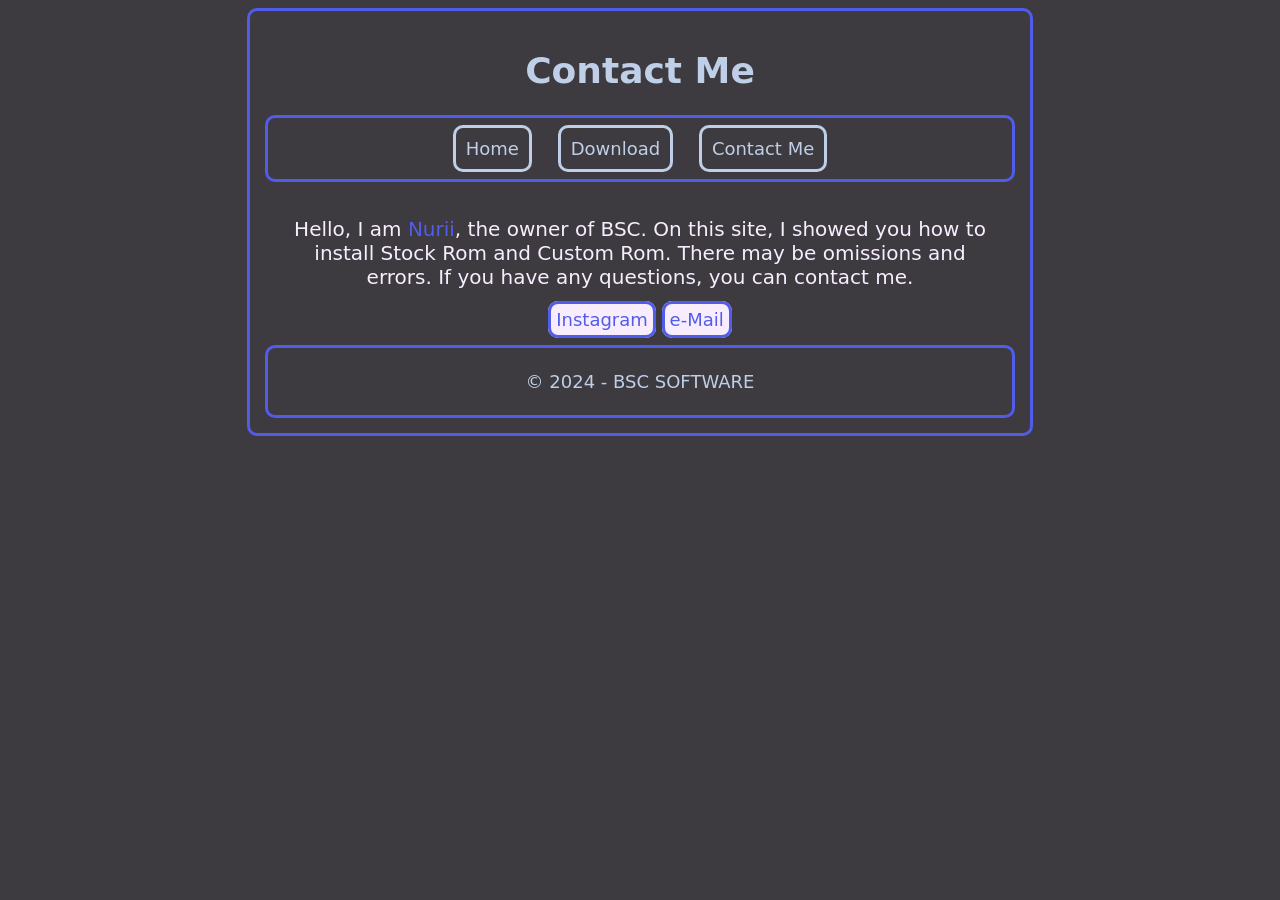
<file: contact.html>
<!doctype html>
<html><!-- InstanceBegin template="/Templates/template.dwt" codeOutsideHTMLIsLocked="false" -->
<head>
<meta charset="utf-8">
<!-- InstanceBeginEditable name="doctitle" -->
<title>Contact Me</title>
<!-- InstanceEndEditable -->
<link href="style/style.css" rel="stylesheet" type="text/css">
<!-- InstanceBeginEditable name="head" -->
<!-- InstanceEndEditable -->
</head>

<body>
    <div class="body">
        <header>
        <!-- InstanceBeginEditable name="header" -->
            <h1>Contact Me</h1>
        <!-- InstanceEndEditable -->
        </header>
        <nav>
            <a href="https://nuriibyrm.github.io/rom/">Home</a>
            <a href="download.html">Download</a>
            <a href="contact.html">Contact Me</a>
        </nav>
        <main>
        <!-- InstanceBeginEditable name="Main" -->
            <p>Hello, I am <span>Nurii</span>, the owner of BSC. On this site, I showed you how to install Stock Rom and Custom Rom. There may be omissions and errors. If you have any questions, you can contact me.</p>
            <a class="download" href="https://www.instagram.com/nuriibyrmm/?igshid=YmMyMTA2M2Y%3D" target="_blank">Instagram</a>
            <a class="download" href="mailto:nuriibyrm@gmail.com">e-Mail</a>
        <!-- InstanceEndEditable -->
        </main>
        <footer>
            <a href="https://nuriibyrm.github.io/page/" target="_blank"><p>&copy; 2024 - BSC SOFTWARE</p></a>
        </footer>
    </div>
</body>
<!-- InstanceEnd --></html>
</file>
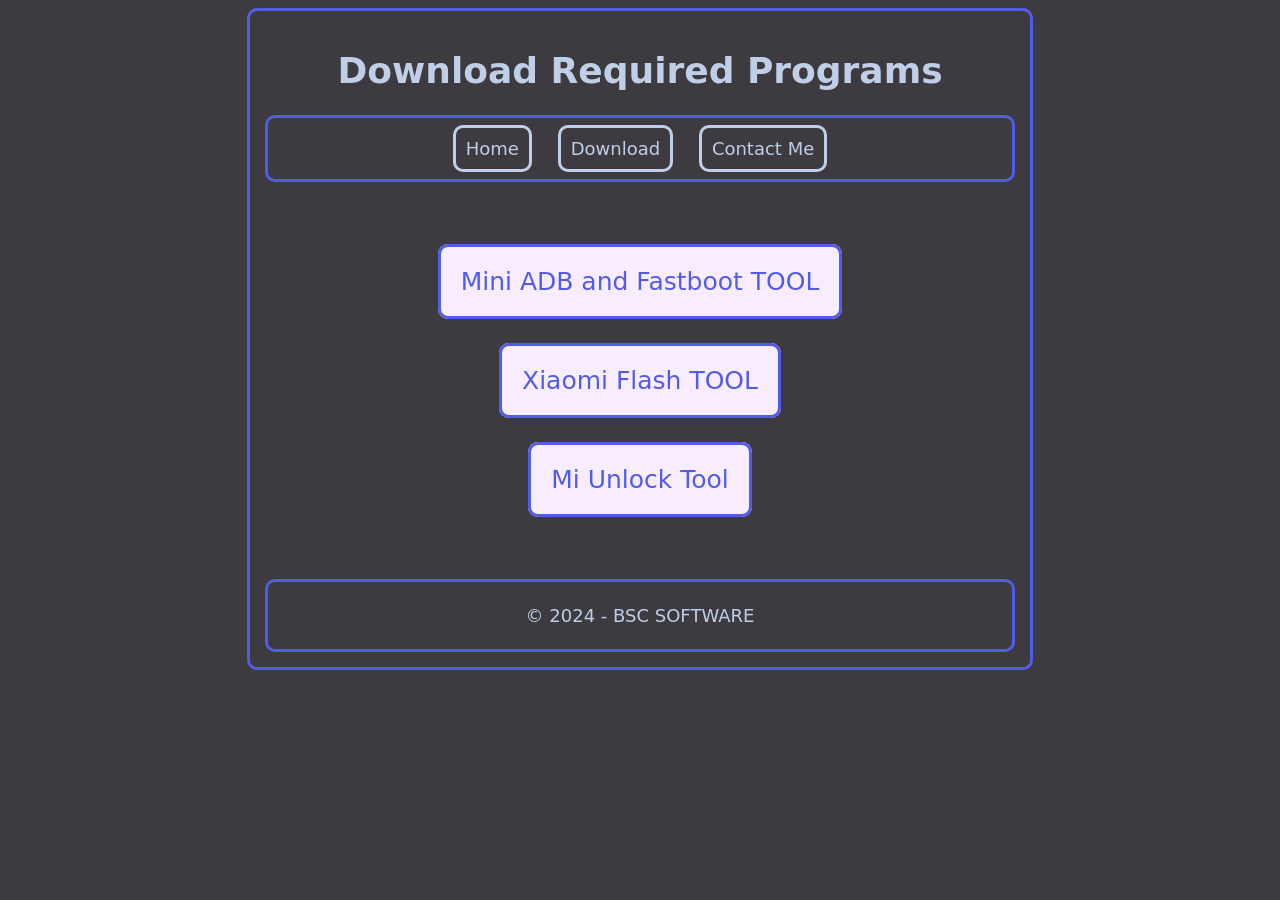
<file: download.html>
<!doctype html>
<html><!-- InstanceBegin template="/Templates/template.dwt" codeOutsideHTMLIsLocked="false" -->
<head>
<meta charset="utf-8">
<!-- InstanceBeginEditable name="doctitle" -->
<title>Download</title>
<!-- InstanceEndEditable -->
<link href="style/style.css" rel="stylesheet" type="text/css">
<!-- InstanceBeginEditable name="head" -->
<!-- InstanceEndEditable -->
</head>

<body>
    <div class="body">
        <header>
        <!-- InstanceBeginEditable name="header" -->
            <h1>Download Required Programs</h1>
        <!-- InstanceEndEditable -->
        </header>
        <nav>
            <a href="https://nuriibyrm.github.io/rom/">Home</a>
            <a href="download.html">Download</a>
            <a href="contact.html">Contact Me</a>
        </nav>
        <main>
        <!-- InstanceBeginEditable name="Main" -->
            <p class="bosluk"><a class="link" href="https://androidmtk.com/download-minimal-adb-and-fastboot-tool" target="_blank">Mini ADB and Fastboot TOOL</a></p>
	        <p class="bosluk"><a class="link" href="https://www.xiaomiflash.com/download/" target="_blank">Xiaomi Flash TOOL</a></p>
	        <p class="bosluk"><a class="link" href="https://en.miui.com/unlock/download_en.html" target="_blank">Mi Unlock Tool</a></p>
        <!-- InstanceEndEditable -->
        </main>
        <footer>
            <a href="https://nuriibyrm.github.io/page/" target="_blank"><p>&copy; 2024 - BSC SOFTWARE</p></a>
        </footer>
    </div>
</body>
<!-- InstanceEnd --></html>
</file>
<file: style/style.css>
@charset "utf-8";
/* CSS Document */
body {background-color: #3D3B40; text-align: center; text-decoration: none; font-family: "Lucida Grande", "Lucida Sans Unicode", "Lucida Sans", "DejaVu Sans", Verdana, "sans-serif"; font-size: 18px;}
.body {width: 750px; margin: 0px auto; border: solid; border-radius: 10px; border-color: #525CEB; padding: 15px;}
nav {border: solid; border-radius: 10px; border-color: #525CEB;  padding: 20px;}
nav a {color: #BFCFE7; border-style: solid; border-radius: 10px; padding: 10px; text-decoration: none; margin: 10px; }
header {color: #BFCFE7}
footer {border: solid; border-radius: 10px; border-color: #525CEB;  padding: 5px;}
footer a {color: #BFCFE7; text-decoration: none;}
main {color: #F8EDFF; padding: 15px;}
main p{text-decoration: none; font-size: 20px;}
main h2 {color: #BFCFE7;}
.download {color: #525CEB; border-style: solid; border-radius: 10px; padding: 5px; text-decoration: none; background-color: #F8EDFF;}
.codes {text-align: left; padding: 5px; border-style: solid; border-color: #BFCFE7; border-radius: 10px; margin-bottom: 25px; color: #BFCFE7}
.link {color: #525CEB; border-style: solid; border-radius: 10px; padding: 20px; text-decoration: none; background-color: #F8EDFF;}
.bosluk {margin: 70px; font-size: 25px;}
span{color: #525CEB; font-style: bold;}
</file>
